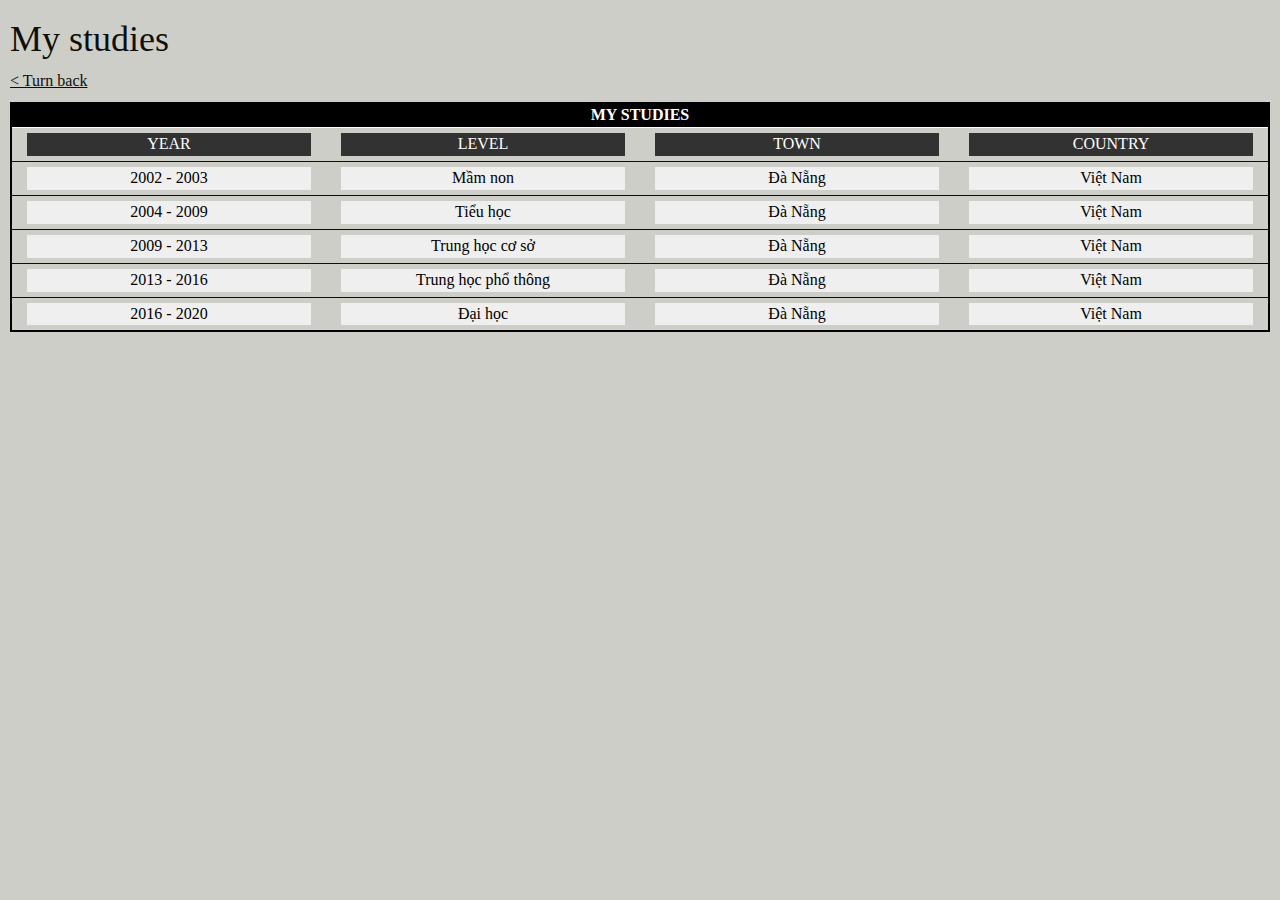
<file: studies.html>
<!DOCTYPE html>
<html>

	<head>
		<title>My Studies</title>
		<meta charset = "UTF-8">
		<link rel="stylesheet" type="text/css" href="bootstrap/css/bootstrap.min.css">
		<link rel="icon" type="image/png" href="images/icon.png">
		<link rel="stylesheet" type="text/css" href="css/studies.css">
		<link rel="stylesheet" type="text/css" href="css/app.css">
	</head>
	
	<body>

		<h1>My studies</h1>
		<p><a href="index.html">< Turn back</a></p>

		<table>

			<thead>
				<tr>
					<th>
						MY STUDIES
					</th>
				</tr>
			</thead>

			<tbody>
				<tr>
					<td>
						<div class="head-title">
							<div class="col-lg-3 col-md-2 col-sm-6">
								<div class="my-title">
									<span>YEAR</span>
								</div>
							</div>

							<div class="col-lg-3 col-md-4 col-sm-6">
								<div class="my-title">
									<span>LEVEL</span>
								</div>
							</div>

							<div class="col-lg-3 col-md-4 col-sm-6">
								<div class="my-title">
									<span>TOWN</span>
								</div>
							</div>

							<div class="col-lg-3 col-md-2 col-sm-6">
								<div class="my-title">
									<span>COUNTRY</span>
								</div>
							</div>
						</div>
					</td>
				</tr>

				<tr>
					<td>
						<div class="col-lg-3 col-md-2 col-sm-6">
							<div class="my-header">
								<span>YEAR</span>
							</div>
							<div class="my-content">
								<span>2002 - 2003</span>
							</div>
						</div>

						<div class="col-lg-3 col-md-4 col-sm-6">
							<div class="my-header">
								<span>LEVEL</span>
							</div>
							<div class="my-content">
								<span>Mầm non</span>
							</div>
						</div>

						<div class="col-lg-3 col-md-4 col-sm-6">
							<div class="my-header">
								<span>TOWN</span>
							</div>
							<div class="my-content">
								<span>Đà Nẵng</span>
							</div>
						</div>

						<div class="col-lg-3 col-md-2 col-sm-6">
							<div class="my-header">
								<span>COUNTRY</span>
							</div>
							<div class="my-content">
								<span>Việt Nam</span>
							</div>
						</div>
					</td>
				</tr>

				<tr>
					<td>
						<div class="col-lg-3 col-md-2 col-sm-6">
							<div class="my-header">
								<span>YEAR</span>
							</div>
							<div class="my-content">
								<span>2004 - 2009</span>
							</div>
						</div>

						<div class="col-lg-3 col-md-4 col-sm-6">
							<div class="my-header">
								<span>LEVEL</span>
							</div>
							<div class="my-content">
								<span>Tiểu học</span>
							</div>
						</div>

						<div class="col-lg-3 col-md-4 col-sm-6">
							<div class="my-header">
								<span>TOWN</span>
							</div>
							<div class="my-content">
								<span>Đà Nẵng</span>
							</div>
						</div>

						<div class="col-lg-3 col-md-2 col-sm-6">
							<div class="my-header">
								<span>COUNTRY</span>
							</div>
							<div class="my-content">
								<span>Việt Nam</span>
							</div>
						</div>
					</td>
				</tr>

				<tr>
					<td>
						<div class="col-lg-3 col-md-2 col-sm-6">
							<div class="my-header">
								<span>YEAR</span>
							</div>
							<div class="my-content">
								<span>2009 - 2013</span>
							</div>
						</div>

						<div class="col-lg-3 col-md-4 col-sm-6">
							<div class="my-header">
								<span>LEVEL</span>
							</div>
							<div class="my-content">
								<span>Trung học cơ sở</span>
							</div>
						</div>

						<div class="col-lg-3 col-md-4 col-sm-6">
							<div class="my-header">
								<span>TOWN</span>
							</div>
							<div class="my-content">
								<span>Đà Nẵng</span>
							</div>
						</div>

						<div class="col-lg-3 col-md-2 col-sm-6">
							<div class="my-header">
								<span>COUNTRY</span>
							</div>
							<div class="my-content">
								<span>Việt Nam</span>
							</div>
						</div>
					</td>
				</tr>

				<tr>
					<td>
						<div class="col-lg-3 col-md-2 col-sm-6">
							<div class="my-header">
								<span>YEAR</span>
							</div>
							<div class="my-content">
								<span>2013 - 2016</span>
							</div>
						</div>

						<div class="col-lg-3 col-md-4 col-sm-6">
							<div class="my-header">
								<span>LEVEL</span>
							</div>
							<div class="my-content">
								<span>Trung học phổ thông</span>
							</div>
						</div>

						<div class="col-lg-3 col-md-4 col-sm-6">
							<div class="my-header">
								<span>TOWN</span>
							</div>
							<div class="my-content">
								<span>Đà Nẵng</span>
							</div>
						</div>

						<div class="col-lg-3 col-md-2 col-sm-6">
							<div class="my-header">
								<span>COUNTRY</span>
							</div>
							<div class="my-content">
								<span>Việt Nam</span>
							</div>
						</div>
					</td>
				</tr>

				<tr>
					<td>
						<div class="col-lg-3 col-md-2 col-sm-6">
							<div class="my-header">
								<span>YEAR</span>
							</div>
							<div class="my-content">
								<span>2016 - 2020</span>
							</div>
						</div>

						<div class="col-lg-3 col-md-4 col-sm-6">
							<div class="my-header">
								<span>LEVEL</span>
							</div>
							<div class="my-content">
								<span>Đại học</span>
							</div>
						</div>

						<div class="col-lg-3 col-md-4 col-sm-6">
							<div class="my-header">
								<span>TOWN</span>
							</div>
							<div class="my-content">
								<span>Đà Nẵng</span>
							</div>
						</div>

						<div class="col-lg-3 col-md-2 col-sm-6">
							<div class="my-header">
								<span>COUNTRY</span>
							</div>
							<div class="my-content">
								<span>Việt Nam</span>
							</div>
						</div>
					</td>
				</tr>

			</tbody>

		</table>	
	</body>

</html>
</file>
<file: css/studies.css>
body{
	padding-left: 10px;
	padding-right: 10px;
}

table{
	border: 2px solid #000;
	border-collapse: collapse;
	width: 100%;
}

td, th{
	border: 1px solid currentColor;
	margin: 0;
	text-align: center;
}

th{
	color: #ffffff;
	background-color: rgb(0,0,0);
}

td{
	padding-top: 5px;
	padding-bottom: 5px;
}

.my-header , .my-title{
	color: #ffffff;
	background-color: rgb(51, 50, 50);
}

.my-content{
	color: rgb(0,0,0);
	background-color: #efefef;
}

@media screen and (min-width: 992px) {
	.my-header{
		display: none;
	}
}

@media screen and (max-width: 992px) {
	.head-title{
		display: none;
	}
}
</file>
<file: css/app.css>
body{
	color: #0f0f0a;
	background-color: rgb(206, 206, 200);
	font-family: "Times New Roman", "Apple Garamond", "Ubuntu";
	font-size: 16px;
}

a{
	text-decoration: underline;
	color : inherit;
}

a:visited{
	color:currentColor;
}

a:hover{
	color:#4286f4;
}

p{
	text-align: justify;
}

figure{
	border: 1px solid white;
	border-spacing: 0px;
	padding: 5px;
	width: 65%;
	margin: 15%;
}

figcaption{
	font-style: italic;
	text-align: center;
	text-decoration-color: white;
	font-size: 100%
}

img{
	width: 100%;
	max-width: 100%;
}

picture{
	width: 100%;
	max-width: 100%;
}

video, audio{
	width:100%;
	max-width: 100%;
}
</file>
